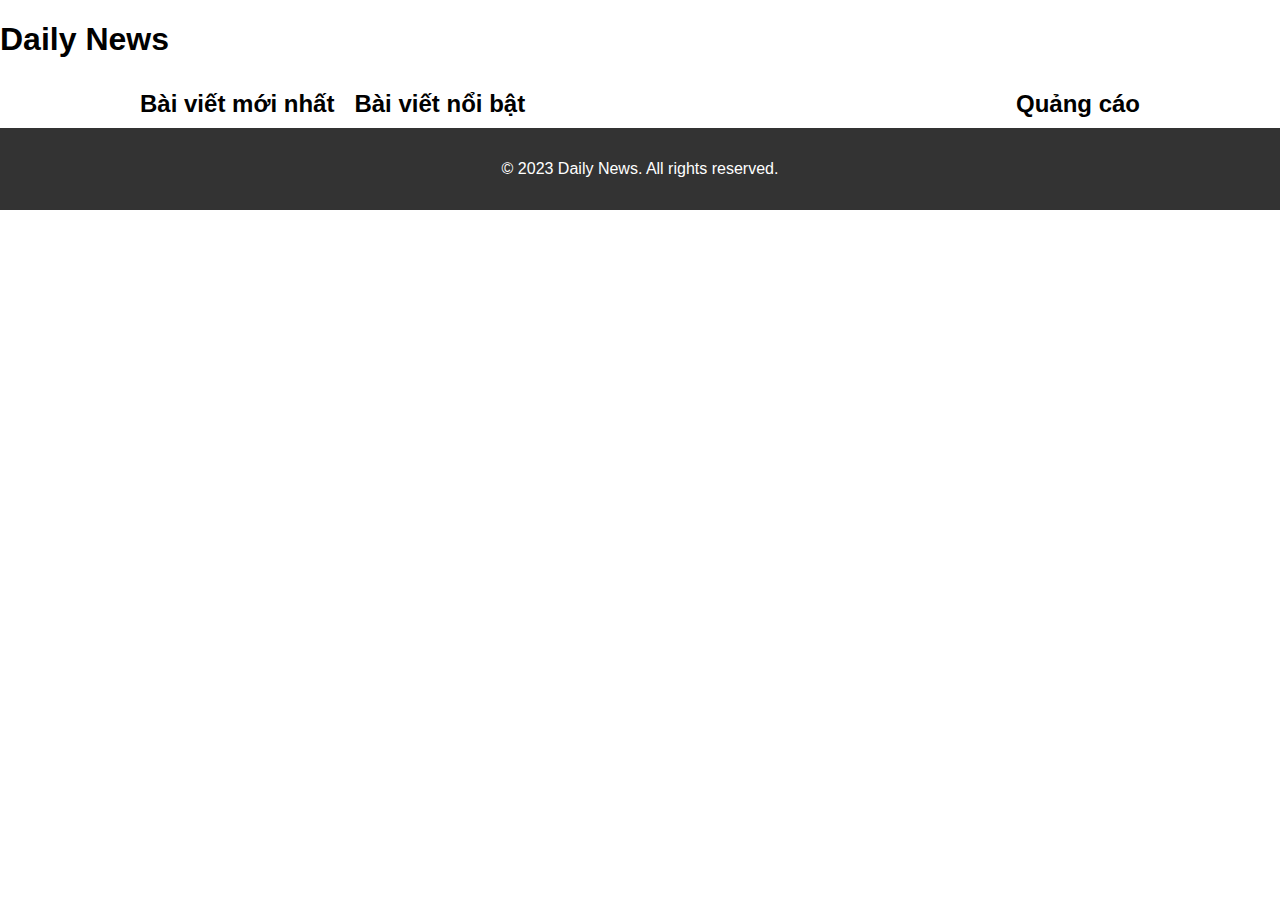
<file: index.html>
<!DOCTYPE html>
<html lang="en">
<head>
  <meta charset="UTF-8">
  <meta name="viewport" content="width=device-width, initial-scale=1.0">
  <title>News Site</title>
  <link rel="stylesheet" href="/css/index.css">
</head>
<body>
  <header>
    <h1>Daily News</h1>
  </header>
  <main>
    <div class="just-center">
      <div class="section-1">
        <h2>Bài viết mới nhất</h2>
        <div id="news-container"></div>
      </div>
      <section id="featured-news">
        <h2>Bài viết nổi bật</h2>
        <div id="hots">
        </div>
      </section>
      <div class="section-2">
          <h2>Quảng cáo</h2>
      </div>
    </div>
  </main>
  <footer>
    <p>&copy; 2023 Daily News. All rights reserved.</p>
  </footer>

  <script src="/api/link.js"></script>
  <script src="/js/index.js"></script>
</body>
</html>
</file>
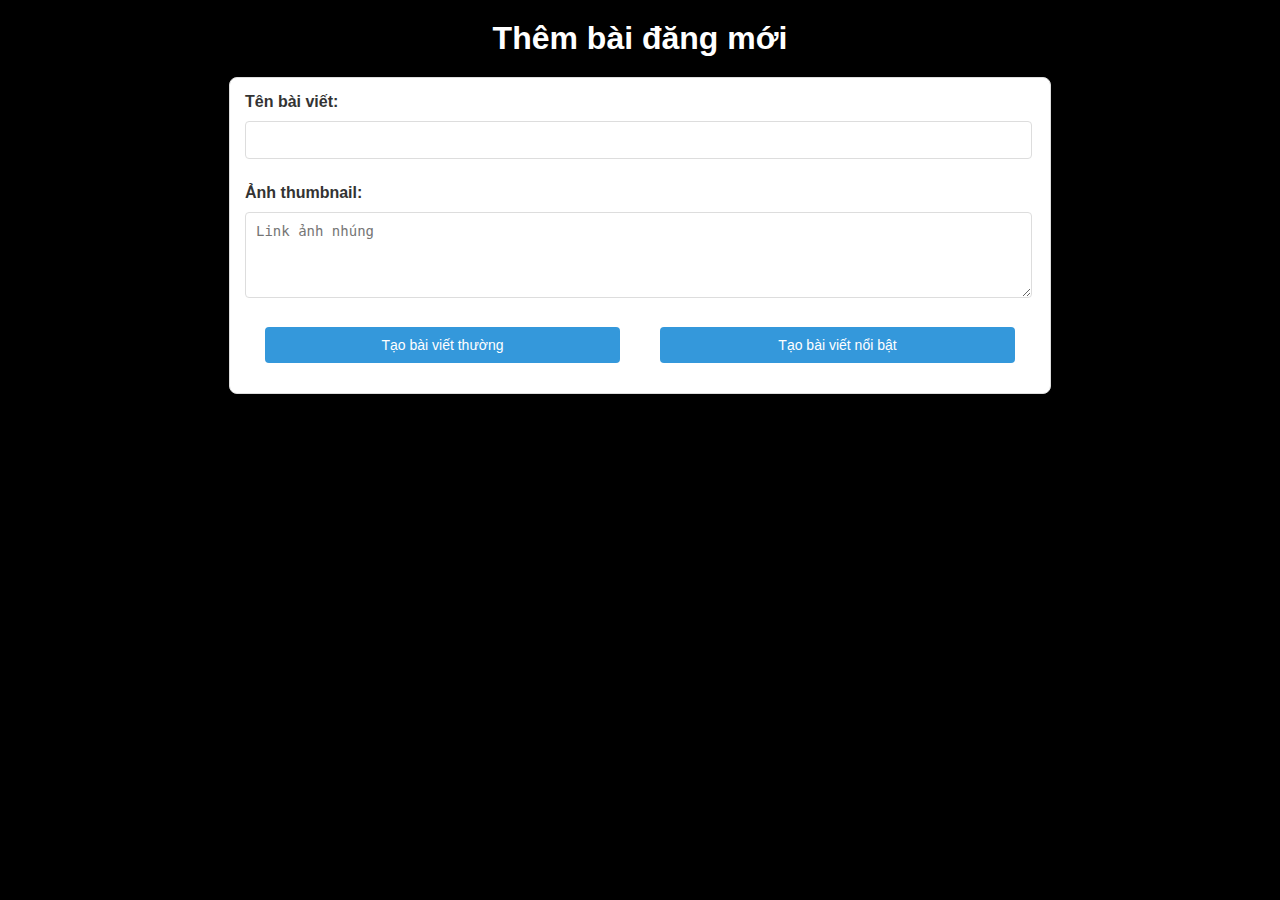
<file: add.html>
<!DOCTYPE html>
<html lang="en">
<head>
  <meta charset="UTF-8">
  <meta name="viewport" content="width=device-width, initial-scale=1.0">
  <title>Tạo mới bài viết</title>
  <link rel="stylesheet" href="/css/add.css">
</head>
<body>
  <h1>Thêm bài đăng mới</h1>

  <form id='posts'>
    <input style="display: none;" id="post-id" />
    <div>
      <label for="name">Tên bài viết:</label>
      <input type="text" id="name" required />
    </div>
    <div>
      <label for="summary">Ảnh thumbnail:</label>
      <textarea rows="4" cols="50" id="summary" placeholder="Link ảnh nhúng" required></textarea>
    </div>
    <div class="just-center">
      <button id="addnews" type="button">Tạo bài viết thường</button>
      <button id="addhots" type="button">Tạo bài viết nổi bật</button>
    </div>

  </form>

  <script src="/api/link.js"></script>
  <script>
    // Gắn sự kiện cho form
    // document.getElementById('posts').addEventListener('submit', savePost);

    // Lắng nghe sự kiện click
    document.getElementById('addnews').addEventListener('click', (event) => {addnews(event);});
    document.getElementById('addhots').addEventListener('click', (event) => {addhots(event);});



    // chức năng tạo bài viết
    async function addnews(event) {
        event.preventDefault();

        const postId = document.getElementById('post-id').value;
        const name = document.getElementById('name').value;
        const summary = document.getElementById('summary').value;

        const postData = {
            name,
            summary,
            timestamp: postId ? Date.now() : Date.now(),
        };

        const method = postId ? 'PUT' : 'POST';
        const url = postId
            ? `${databaseUrl}/news/${postId}.json`
            : `${databaseUrl}/news.json`;

        await fetch(url, {
            method,
            headers: { 'Content-Type': 'application/json' },
            body: JSON.stringify(postData),
        });

        document.getElementById('posts').reset();
        window.location.href = `admin.html`;
    }


    
    async function addhots(event) {
        event.preventDefault();

        const postId = document.getElementById('post-id').value;
        const name = document.getElementById('name').value;
        const summary = document.getElementById('summary').value;

        const postData = {
            name,
            summary,
            timestamp: postId ? Date.now() : Date.now(),
        };

        const method = postId ? 'PUT' : 'POST';
        const url = postId
            ? `${databaseUrl}/hots/${postId}.json`
            : `${databaseUrl}/hots.json`;

        await fetch(url, {
            method,
            headers: { 'Content-Type': 'application/json' },
            body: JSON.stringify(postData),
        });

        document.getElementById('posts').reset();
        window.location.href = `admin.html`;
    }

  </script>
</body>
</html>
</file>
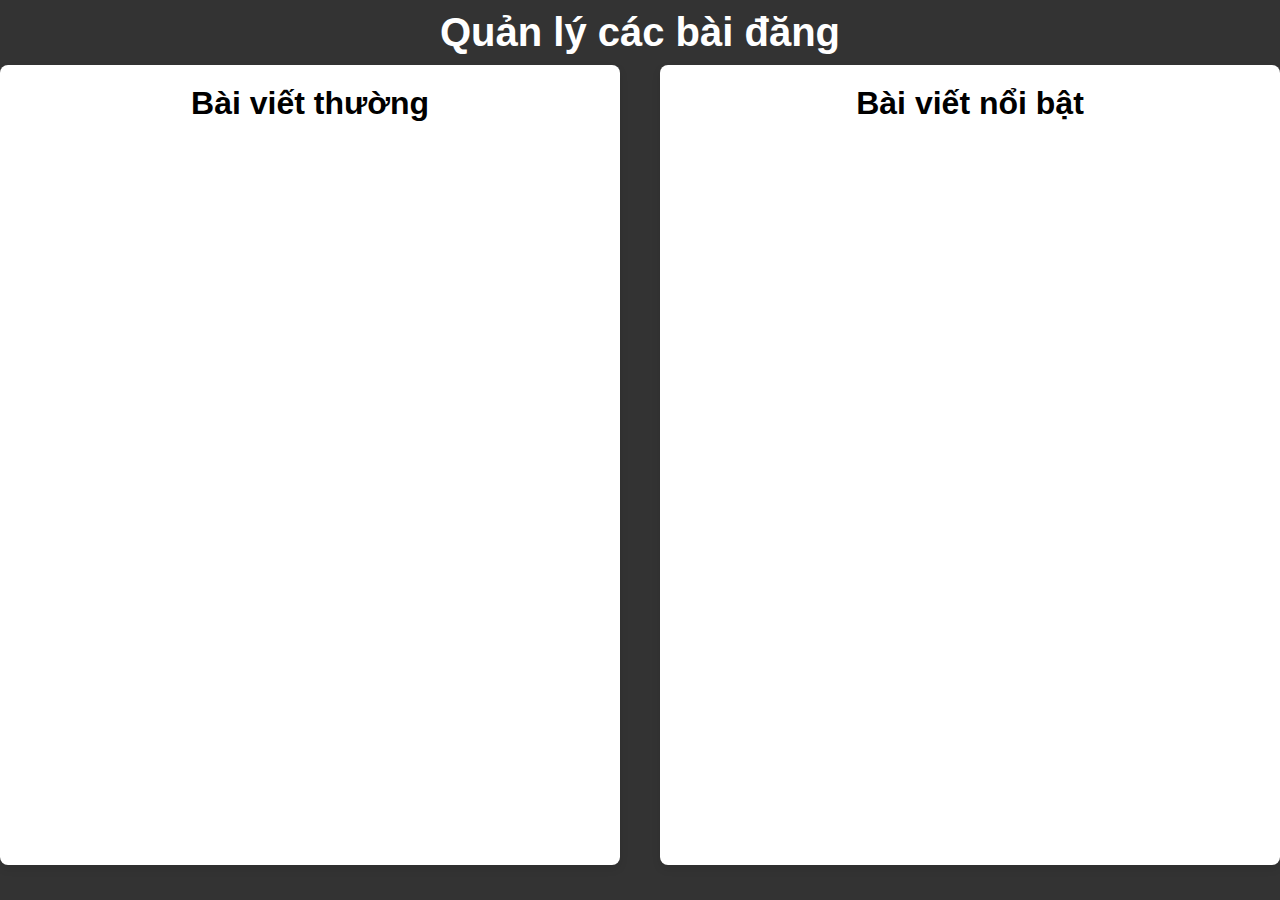
<file: admin.html>
<!DOCTYPE html>
<html lang="en">
<head>
  <meta charset="UTF-8">
  <meta name="viewport" content="width=device-width, initial-scale=1.0">
  <title>Admin - Quản lý bài viết</title>
  <link rel="stylesheet" href="/css/admin.css">
</head>
<body>
  <h1>Quản lý các bài đăng</h1>
  <div class="just-center">
    <div class="news">
        <h2>Bài viết thường</h2>
        <div id="news"></div>
    </div>
    <div class="hots">
        <h2>Bài viết nổi bật</h2>
        <div id="hots"></div>
    </div>
  </div>

  <script src="/api/link.js"></script>
  <script src="/js/admin.js"></script>
</body>
</html>
</file>
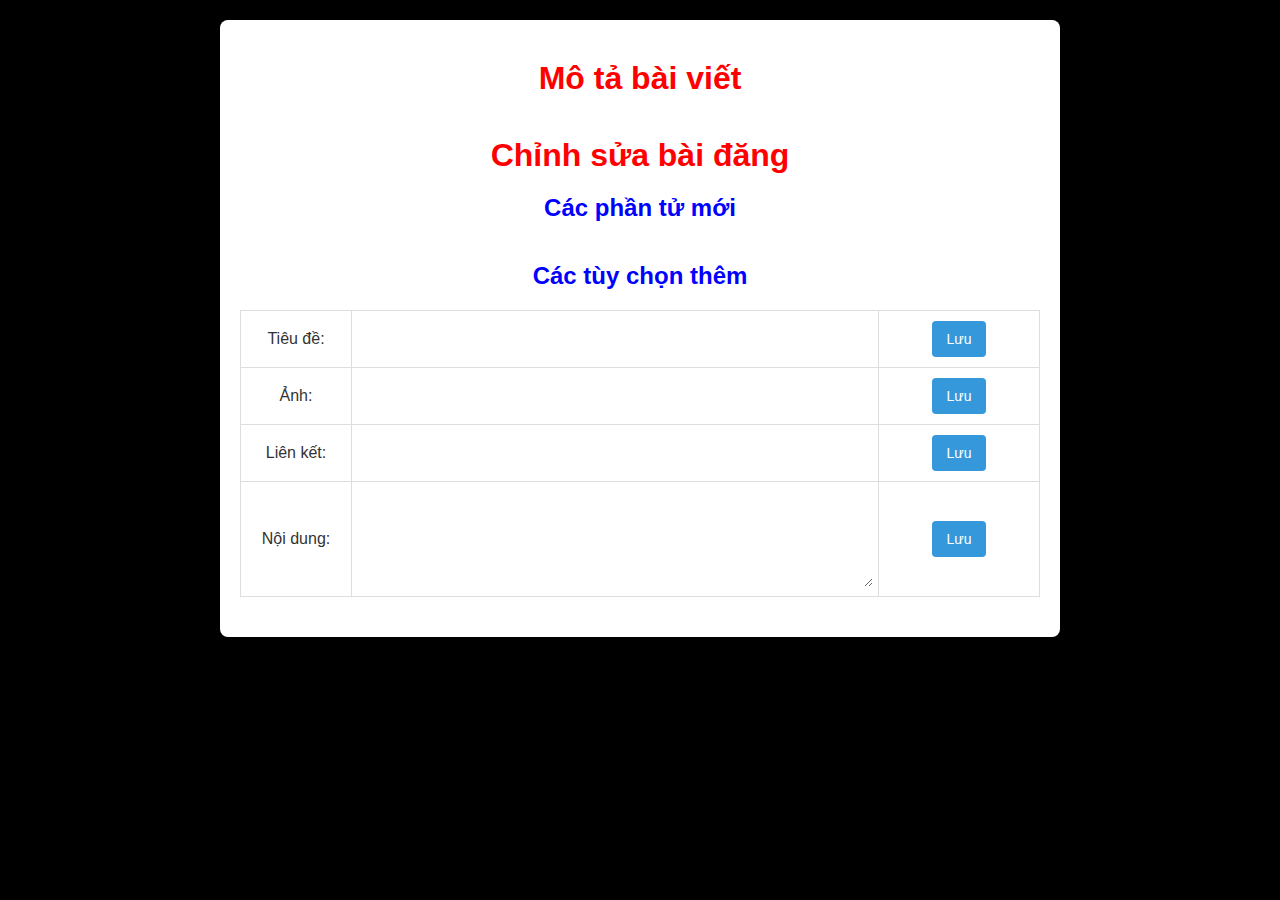
<file: edit.html>
<!DOCTYPE html>
<html lang="vi">
<head>
    <meta charset="UTF-8">
    <meta name="viewport" content="width=device-width, initial-scale=1.0">
    <title>Chỉnh sửa bài viết</title>
    <link rel="stylesheet" href="css/edit.css">
</head>
<body>
    <div class="container">
        <h1 style="color: red;">Mô tả bài viết</h1>
        <table id="hbody"></table>
        <h1 style="color: red;">Chỉnh sửa bài đăng</h1>
        <h2 style="text-align: center; color: blue;">Các phần tử mới</h2>
        <table id="tbody"></table>
        <h2 style="text-align: center; color: blue;">Các tùy chọn thêm</h2>
        <div>
            <table id="ebody">
                <tr>
                    <td style="width: 100px; height: auto;"><label for="title">Tiêu đề:</label></td>
                    <td><input type="text" id="title" /></td>
                    <td style="width: 150px; height: auto;"><button onclick="createNewRef('title', document.getElementById('title').value)">Lưu</button></td>
                </tr>
                <tr>
                    <td><label for="title">Ảnh:</label></td>
                    <td><input type="text" id="image" /></td>
                    <td><button onclick="createNewRef('image', document.getElementById('image').value)">Lưu</button></td>
                </tr>
                <tr>
                    <td><label for="title">Liên kết:</label></td>
                    <td><input type="text" id="link" /></td>
                    <td><button onclick="createNewRef('link', document.getElementById('link').value)">Lưu</button></td>
                </tr>
                <tr>
                    <td><label for="content">Nội dung:</label></td>
                    <td><textarea rows="5" cols="50" id="content"></textarea></td>
                    <td><button onclick="createNewRef('content', document.getElementById('content').value)">Lưu</button></td>
                </tr>
            </table>
        </div>
    </div>
    <script src="/api/link.js"></script>
    <script src="/js/edit.js"></script>
</body>
</html>
</file>
<file: css/index.css>
/* Cấu trúc chung của trang */
body {
  font-family: Arial, sans-serif;
  background-color: #fff;
  margin: 0;
  padding: 0;
  align-items: center;
  /* background-color: #000; */
}

img {
  border-radius: 8px;
}

body::-webkit-scrollbar {
  display: none;
}

.header {
  height: 50px;
  width: 100%;
  top: 0;
  background-color: #003366;
  color: #fff;
  text-align: center;
  position: sticky;
  z-index: 1000;
  display: flex;
  justify-content: center;
}

.header nav {
  width: 1000px;
  height: 50px;
  display: flex;
  overflow: hidden;
  gap: 10px;
  justify-content: center;
}

.header button {
  max-width: 50px;
  display: inline-block;
  font-size: 16px;
  line-height: 50px;
  background-color: #003366;
  padding: 0;
  border: none;
  flex: 1;
}

.header a {
  max-width: 100px;
  display: inline-block;
  color: #fff;
  text-decoration: none;
  line-height: 50px;
  flex: 1;
}

.banner {
  margin: 10px auto;
  width: 1000px;
  height: 200px;
  background-color: aqua;
}

footer {
  background-color: #333;
  color: #fff;
  text-align: center;
  padding: 1rem;
  position: relative;
  bottom: 0;
  left: 0;
  right: 0;
}

h2 {
  margin: 10px 0;
}

main {
  display: flex;
  margin-top: 10px;
  justify-content: center;
}

.just-center {
  width: 1000px;
  display: flex;
  gap: 20px;
}

.list-news {
  min-width: 250px;
  max-height: 1222px;
  flex: 2;
  /* background-color: #777; */
  overflow: auto;
}

.list-news::-webkit-scrollbar {
  display: none;
}

#featured-news {
  margin: 0;
  min-width: 500px;
  max-width: 800px;
  flex: 3;
  /* background-color: #777; */
}

#news-container {
  width: calc(100% - 20px);
  margin: auto;
  margin-left: 0;
  height: 100%;
}

.post-container:hover {
  transform: translateX(20px);
  /* box-shadow: 0 15px 15px rgba(0, 0, 0, 0.5); */
}

.post-container {
  height: 100px;
  padding: 10px;
  margin: 6px 0;
  display: flex;
  gap: 10px;
  background-color: #fff;
  border-radius: 8px;
  transition: transform 0.2s ease, box-shadow 0.2s ease;
}

.post-container:hover{
  cursor: pointer;
}

.post-container img {
  width: 150px;
  height: 100px;
  object-fit: cover;
  border-radius: 8px;
}

.text-section div {
  max-height: 70px;
  overflow: hidden;
}

.text-section {
  height: 100px;
  overflow: hidden;
}

.text-section h4:hover {
  text-decoration: underline;
}

.text-section h4 {
  max-height: 73px;
  font-size: 1rem;
  color: #003366;
  margin: 0;
}

.text-section small {
  display: block;
  color: #777;
  font-size: 0.8rem;
  margin-top: 5px;
}

.post-last {
  padding: 10px;
  height: 500px;
  border: 1px solid black;
}

.post-last img {
  width: 200px;
  height: 200px;
  object-fit: cover;
  border-radius: 8px;
  border: 1px solid black;
}

.hots-news {
  height: auto;
  margin-bottom: 30px;
  width: 100%;
  display: flex;
  flex-direction: column;
  cursor: pointer;
}

.hots-section {
  color: #003366;
  margin: 0;
}

.hots-section h4:hover {
  text-decoration: underline;
}

.hots-section h4 {
  margin: 5px;
  font-size: 1.2rem;
  font-weight: 600;
}


.image-placeholder {
  width: 100%; /* Chiều rộng theo bố cục */
  aspect-ratio: 16 / 9; /* Tỷ lệ khung hình (16:9, 4:3, hoặc tùy ý) */
  background-color: #f0f0f0; /* Màu nền để hiển thị khi ảnh chưa tải */
  overflow: hidden;
}

.image-placeholder img {
  width: 100%;
  height: 100%;
  object-fit: cover; /* Hoặc contain để giữ toàn bộ ảnh trong khung */
}


/* Mobile responsiveness */
@media (max-width: 1200px) {

}

.icon-hum {
  flex: 1;
  display: flex;
  flex-direction: column;
  justify-content: center;
}

.line {
  width: 25px;
  height: 2px;
  background-color: #fff;
  margin: 5px auto;
}

#foot {
  margin: 10px auto;
  width: 1000px;
  height: 300px;
  display: flex;
  gap: 25px;
}
</file>
<file: css/add.css>
/* Tổng quát */
body {
    font-family: Arial, sans-serif;
    margin: 0;
    padding: 0;
    background-color: #000;
    color: #333;
}

h1 {
    text-align: center;
    color: #fff;
    margin: 20px 0;
}

/* Form quản lý bài viết */
form {
    background: #fff;
    border: 1px solid #ddd;
    border-radius: 8px;
    max-width: 800px;
    margin: auto;
    padding: 10px;
    box-shadow: 0 4px 6px rgba(0, 0, 0, 0.1);
}

form div {
    margin-bottom: 15px;
    padding: 5px;
}

.just-center {
    display: flex;
}

form label {
    display: block;
    font-weight: bold;
    margin-bottom: 5px;
}

form input[type="text"],
form textarea {
    width: calc(100% - 25px);
    padding: 10px;
    border: 1px solid #ddd;
    border-radius: 4px;
    font-size: 14px;
    margin-top: 5px;
}

form button {
    background: #3498db;
    color: white;
    border: none;
    border-radius: 4px;
    padding: 10px 15px;
    font-size: 14px;
    cursor: pointer;
    transition: background-color 0.3s;
    flex: 1;
    margin: 0 20px;
}

form input:focus[type="text"],
form textarea:focus {
    border: 2px solid rgb(0, 162, 255);
    outline: none;
}

form button:hover {
    background: #125079;
}

/* Responsive */
@media (max-width: 768px) {
    form {
        width: 95%;
    }
}
</file>
<file: css/admin.css>
/* Cấu trúc chung của trang */
body {
  font-family: Arial, sans-serif;
  background-color: #333;
  margin: 0;
  padding: 0;
  display: flex;
  flex-direction: column;
  align-items: center;
}

h1 {
  color: #fff;
  font-size: 2.5rem;
  margin: 10px;
}

h2 {
  color: #000;
  font-size: 2rem;
  text-align: center;
  margin: 10px;
}

/* Style cho container chứa các bài viết */
#posts {
  width: 80%;
  max-width: 600px;
  /* background-color: white;
  border-radius: 8px;
  box-shadow: 0 4px 8px rgba(0, 0, 0, 0.1);
  padding: 20px;
  display: flex;
  flex-direction: column;
  gap: 15px; */
}

.just-center {
  display: flex;
}

.news {
  width: 600px;
  height: 780px;
  flex: 1;
  margin: 0 20px;
  background-color: white;
  border-radius: 8px;
  box-shadow: 0 4px 8px rgba(0, 0, 0, 0.1);
  padding: 10px;
  display: flex;
  flex-direction: column;
  gap: 5px;
  overflow: auto;
}

.hots {
  width: 600px;
  height: 780px;
  flex: 1;
  margin: 0 20px;
  background-color: white;
  border-radius: 8px;
  box-shadow: 0 4px 8px rgba(0, 0, 0, 0.1);
  padding: 10px;
  display: flex;
  flex-direction: column;
  gap: 5px;
  overflow: auto;
}

/* Style cho mỗi bài viết */
.post-container {
  height: 100px;
  margin-bottom: 15px;
  display: flex;
  gap: 20px;
  padding: 10px;
  background-color: #fff;
  border: 1px solid #ddd;
  border-radius: 8px;
  box-shadow: 0 2px 4px rgba(0, 0, 0, 0.1);
}

.post-container img {
  width: 192px;
  height: 108;
  object-fit: cover;
  border-radius: 8px;
}

.text-section {
  flex: 1;
}

.text-section h3 {
  font-size: 1.2rem;
  color: #333;
  margin: 0;
}

.text-section small {
  display: block;
  color: #777;
  font-size: 0.9rem;
  margin-top: 5px;
}

/* Style cho nhóm nút (Sửa, Xóa) */
.button-group {
  display: flex;
  flex-direction: column;  /* Sắp xếp các nút theo chiều dọc */
  gap: 10px;  /* Khoảng cách giữa các nút */
}

.button-group button {
  margin-top: 5px;
  background-color: #007BFF;
  color: white;
  border: none;
  padding: 10px 15px;
  border-radius: 5px;
  cursor: pointer;
  font-size: 1rem;
  transition: background-color 0.3s;
  transition: transform 0.2s ease, box-shadow 0.2s ease;
}

.button-group button:hover {
  background-color: #0056b3;
  transform: translateY(-5px);
  box-shadow: 0 8px 12px rgba(0, 0, 0, 0.15);
  /* transition: transform 0.2s, box-shadow 0.2s; */
}

/* Responsive design cho màn hình nhỏ */
@media screen and (max-width: 450px) {
  #posts {
      width: 95%;
  }

  .post-container {
      flex-direction: column;
      align-items: center;
  }

  .post-container img {
      width: 192px;
      height: 108px;
  }

  .text-section {
      text-align: center;
  }

  .button-group {
      justify-content: center;
      margin-top: 10px;
  }
}
</file>
<file: css/edit.css>
/* Tổng quát */
body {
    font-family: Arial, sans-serif;
    margin: 0;
    padding: 0;
    background-color: black;
    color: #333;
  }
  
  h1 {
    text-align: center;
    color: #2c3e50;
    margin: 20px 0;
  }
  
  .container {
    max-width: 800px;
    margin: 20px auto;
    background: #fff;
    padding: 20px;
    border-radius: 8px;
    box-shadow: 0 4px 6px rgba(0, 0, 0, 0.1);
  }
  
  /* Tiêu đề và bảng */
  #hbody {
    margin-bottom: 20px;
  }
  
  #hbody, #tbody, #ebody {
    width: 100%;
    border-collapse: collapse;
    margin-bottom: 20px;
  }
  
  #hbody td, #tbody td, #ebody td {
    border: 1px solid #ddd;
    padding: 5px;
    text-align: center;
  }
  
  #tbody th {
    background-color: #f4f4f4;
    font-weight: bold;
  }
  
  /* Form chỉnh sửa */
  div > label {
    display: block;
    font-weight: bold;
    margin-top: 15px;
    margin-bottom: 5px;
  }
  
  input[type="text"],
  textarea {
    width: calc(100% - 20px);
    padding: 10px;
    border: 0px solid #ddd;
    border-radius: 4px;
    font-size: 14px;
  }

  input:focus, textarea:focus {
    outline: none; /* Loại bỏ viền mặc định */
    box-shadow: none; /* Loại bỏ hiệu ứng đổ bóng (nếu có) */
  }
  
  button {
    margin: 5px;
    background: #3498db;
    color: #fff;
    border: none;
    padding: 10px 15px;
    border-radius: 4px;
    font-size: 14px;
    cursor: pointer;
    transition: background-color 0.3s;
  }
  
  button:hover {
    background: #2980b9;
  }

  img {
    width: 192px;
    height: 108;
    object-fit: cover;
    border-radius: 8px;
  }
  
  /* Responsive */
  @media (max-width: 768px) {
    .container {
      width: 95%;
    }
  
    input[type="text"],
    textarea {
      width: calc(100% - 20px);
    }
  }
</file>
